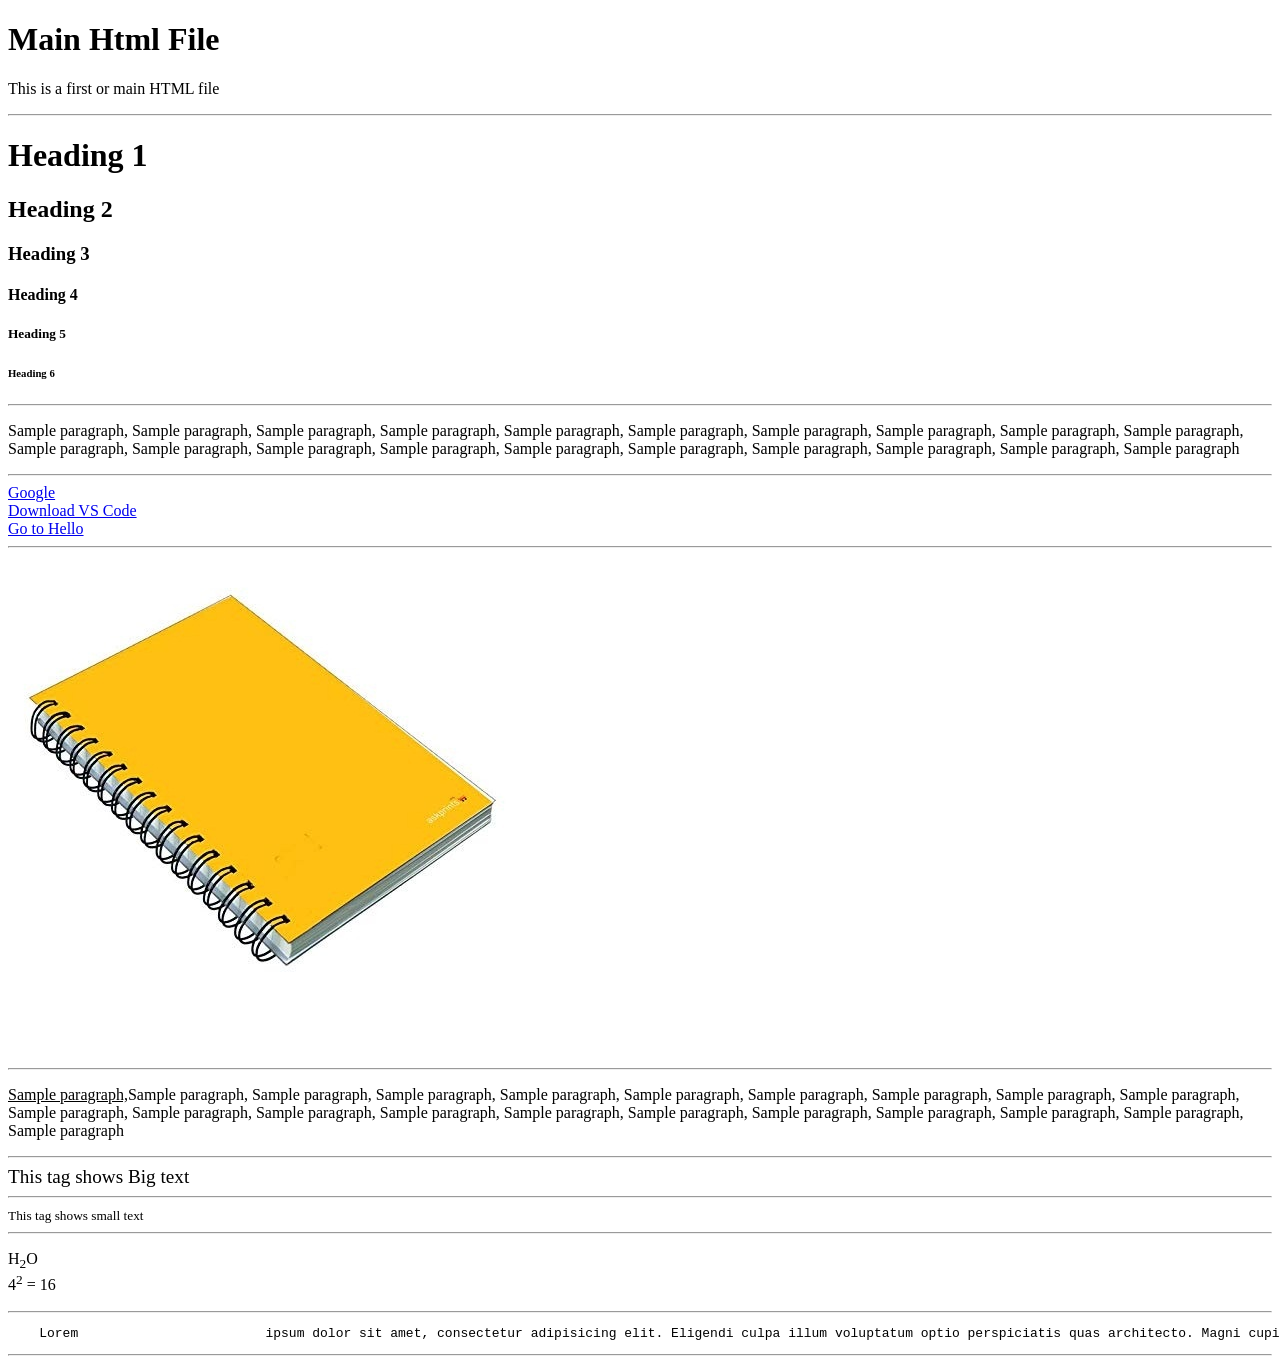
<file: HTML Tutorial/index.html>
<!DOCTYPE html>
<html lang="en">
<head>
    <meta charset="UTF-8">
    <meta name="viewport" content="width=device-width, initial-scale=1.0">
    <title>First HTML File </title>
</head>
<body>
    <h1> Main Html File </h1>
    <!-- main HTML file -->
    <p> This is a first or main HTML file </p>

<!-- for line breaking -->
    <hr />
    <!-- These are the Heading tags -->
    <h1> Heading 1</h1>
    <h2> Heading 2</h2>
    <h3> Heading 3</h3>
    <h4> Heading 4</h3>
    <h5> Heading 5</h3>
    <h6> Heading 6</h3>

        <hr />

    <p> Sample paragraph, Sample paragraph, Sample paragraph, Sample paragraph, Sample paragraph, Sample paragraph, Sample paragraph, Sample paragraph, Sample paragraph, Sample paragraph, Sample paragraph, Sample paragraph, Sample paragraph, Sample paragraph, Sample paragraph, Sample paragraph, Sample paragraph, Sample paragraph, Sample paragraph, Sample paragraph </p>

    <hr />
<!-- This is the Anchor tag use for the Links -->
    <a href = "https://www.google.com/"> Google </a>

    <!--  use for the next line starting -->
    <br>
    <!-- This link is Absolute link -->
    <a href= "https://code.visualstudio.com/download"> Download VS Code</a>
    <br> 
    <!-- This link is relative link -->
    <a href= "Hello Folder/Hello.html"> Go to Hello </a>

    <hr />
<!-- This tag is use for the images both absolute and relative images and the "alt" is used for the image text if some time is absolute link image doesn't show the iamge so the they show the name or guve details about image  -->
    <img src="image.jpg" alt="notebook"/>

    <hr />

    <p>
        <u>Sample paragraph,</u>Sample paragraph, Sample paragraph, Sample paragraph, Sample paragraph, Sample paragraph, Sample paragraph, Sample paragraph, Sample paragraph, Sample paragraph, Sample paragraph, Sample paragraph, Sample paragraph, Sample paragraph, Sample paragraph, Sample paragraph, Sample paragraph, Sample paragraph, Sample paragraph, Sample paragraph, Sample paragraph</p>
</body>

<hr />
<!-- gig tag is used for the big text or element -->
<big> This tag shows Big text </big>

<hr /> 
<!-- gig tag is used for the small text or element -->
<small> This tag shows small text </small>
<hr />

<p> 
    <!-- this tag is used for subset like the chemistry formulas H20 -->
    H<sub>2</sub>O

    <br />
<!-- this tag is used for superset like the Maths or power formulas formulas H20 -->
    4<sup>2</sup> = 16
</p>
<hr />

<!-- this tag is used for the exact spacing in the paragraph which we used in the coding -->
<pre>
    Lorem                        ipsum dolor sit amet, consectetur adipisicing elit. Eligendi culpa illum voluptatum optio perspiciatis quas architecto. Magni cupiditate voluptatum pariatur non ipsa assumenda eius rerum? Dolore, sint. Quibusdam, quam similique.
</pre>
<hr />


</html>
</file>
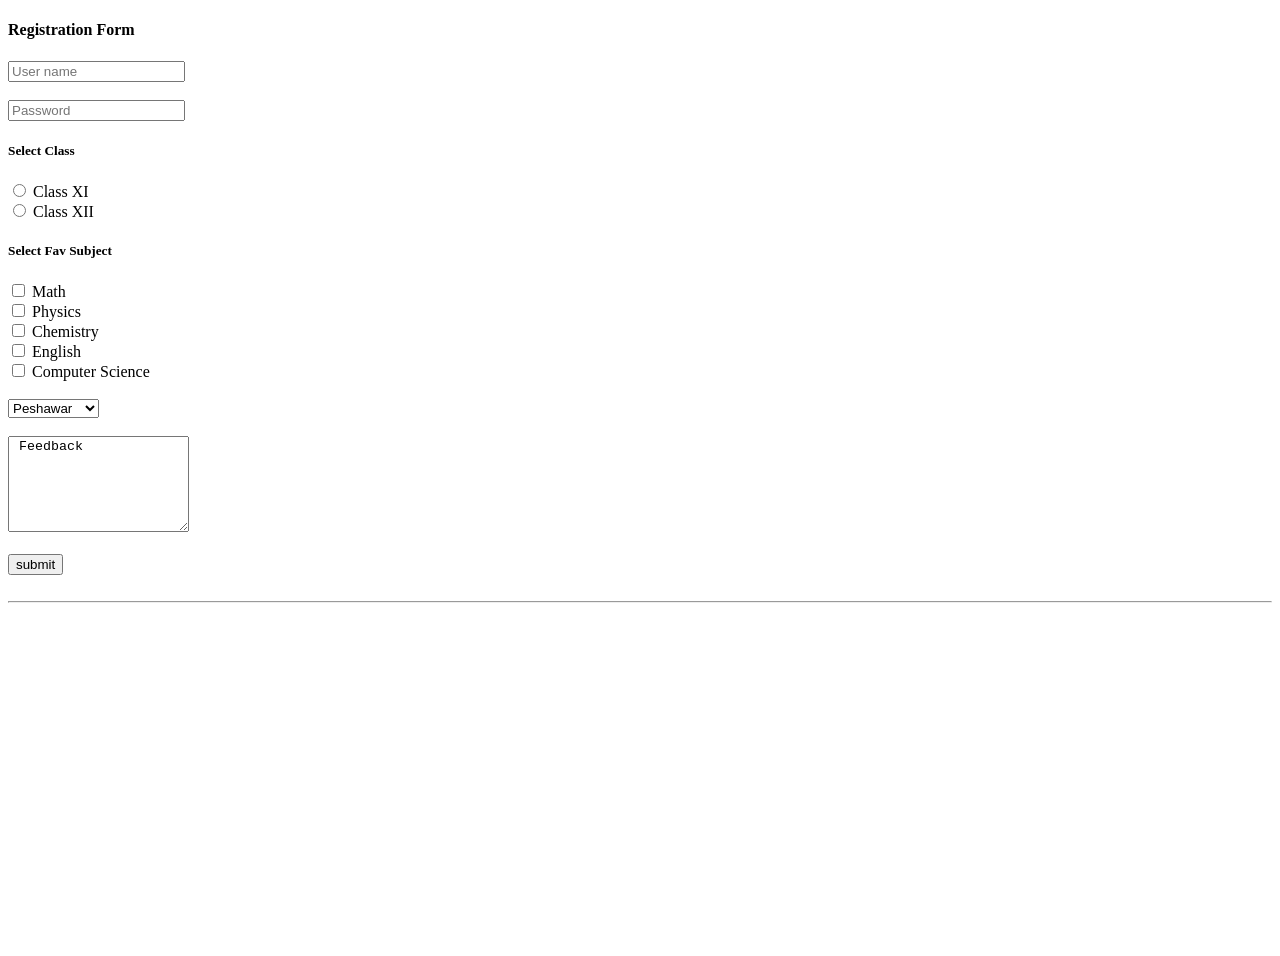
<file: HTML Tutorial/form.html>
<!DOCTYPE html>
<html lang="en">
<head>
    <meta charset="UTF-8">
    <meta name="viewport" content="width=device-width, initial-scale=1.0">
    <title>Registration Form</title>
</head>
<body>
    <form action="/action.php">

        <h4> Registration Form </h4>

        <input type="text" placeholder="User name">
        <br><br>
        <input type="password" placeholder="Password">
        <br>

        <h5>Select Class</h5>

    <label for="101">
        <input type="radio" value="Class XI" name="Class" id="101"> Class XI
    </label>
    <br>
    <label for="102">
        <input type="radio" value="Class XII" name="Class" id="102"> Class XII
    </label>
    <br>

    <h5> Select Fav Subject </h5>

    <label for="math">
        <input type="checkbox" value="math" name="subject" id="101"> Math
    </label>
    <br>
    <label for="phy">
        <input type="checkbox" value="phy" name="subject" id="102"> Physics
    </label>
    <br>
    <label for="chem">
        <input type="checkbox" value="chem" name="subject" id="103"> Chemistry
    </label>
    <br>
    <label for="eng">
        <input type="checkbox" value="eng" name="subject" id="104"> English
    </label>
    <br>
    <label for="cs">
        <input type="checkbox" value="cs" name="subject" id="105"> Computer Science
    </label>
    <br><br>

    <select name="city">
        <option value="Peshawar"> Peshawar </option>
        <option value="Islamabad"> Islamabad </option>
        <option value="Abbottabad"> Abbottabad </option>
        <option value="Rawalpindi"> Rawalpindi </option>
        <option value="Lahore"> Lahore </option>
    </select>
    <br><br>

    <textarea name="feedback" id="101" placeholder="Please give your valuable feedback here" rows="6"> Feedback</textarea>
    <br><br>

    <input type="submit" value="submit"> 
    </form>
    <br>
    <hr>

    <iframe width="560" height="315" src="https://www.youtube-nocookie.com/embed/YDkXhV1L2yU?si=Y-AFCwYpTrBaL9yq&amp;start=11" title="YouTube video player" frameborder="0" allow="accelerometer; autoplay; clipboard-write; encrypted-media; gyroscope; picture-in-picture; web-share" referrerpolicy="strict-origin-when-cross-origin" allowfullscreen></iframe>

    <br><br>

    <!--<video src="https://youtu.be/HcOc7P5BMi4"> My Video</video>-->
    
</body>
</html>
</file>
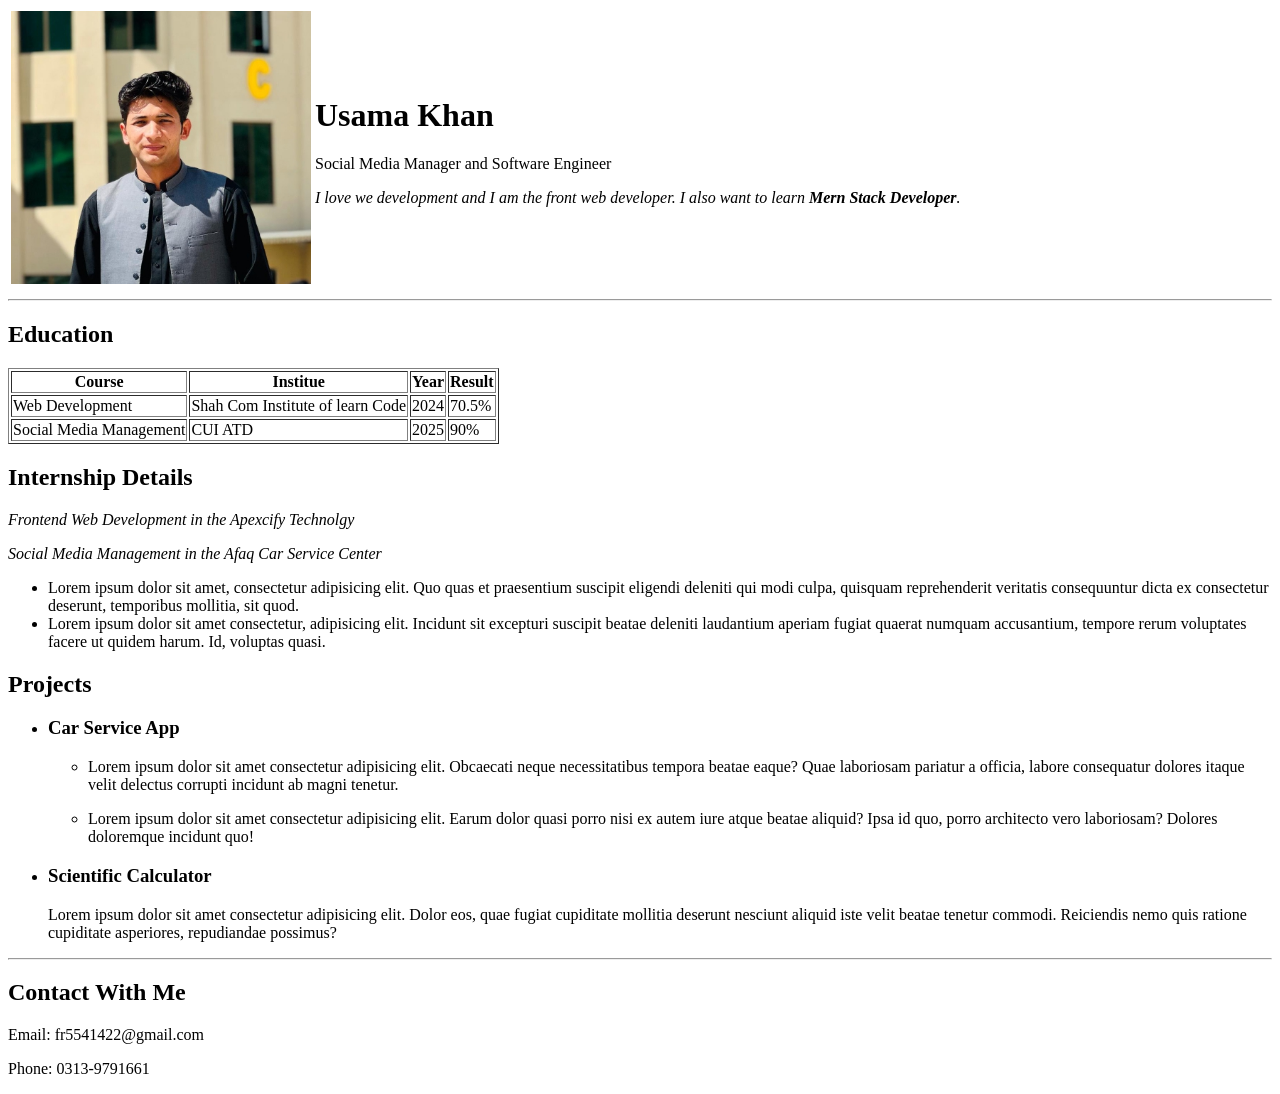
<file: HTML Tutorial/My Resume.html>
<!DOCTYPE html>
<html lang="en">
<head>
    <meta charset="UTF-8">
    <meta name="viewport" content="width=device-width, initial-scale=1.0">
    <title>Usama Resume</title>
</head>
<body>
    <table>
        <tr>
            <td><img src= "usama.jpeg" width="300" alt="usama picture"></td>
            <td><h1> Usama Khan </h1>
                <p>Social Media Manager and Software Engineer </p>
                <p><i>I love we development and I am the front web developer. I also want to learn <strong>Mern Stack Developer</strong>.</i></p></td>
        </tr>
    </table>
    <hr>

    <h2>Education</h2>
    <table border="">
        <tr>
            <th>Course</th>
            <th>Institue</th>
            <th>Year</th>
            <th>Result</th>
        </tr>
        <tr>
            <td>Web Development</td>
            <td>Shah Com Institute of learn Code</td>
            <td>2024</td>
            <td>70.5%</td>
        </tr>
        <tr>
            <td>Social Media Management</td>
            <td><abbr title="Comsats University of Abbottabad"></abbr>CUI ATD</td>
            <td>2025</td>
            <td>90%</td>
        </tr>
    </table>

    <h2>Internship Details</h2>
    <p><i>Frontend Web Development in the Apexcify Technolgy</i></p>
    <p><i>Social Media Management in the Afaq Car Service Center</i></p>
    <ul>
        <li>Lorem ipsum dolor sit amet, consectetur adipisicing elit. Quo quas et praesentium suscipit eligendi deleniti qui modi culpa, quisquam reprehenderit veritatis consequuntur dicta ex consectetur deserunt, temporibus mollitia, sit quod.</li>
        <li>Lorem ipsum dolor sit amet consectetur, adipisicing elit. Incidunt sit excepturi suscipit beatae deleniti laudantium aperiam fugiat quaerat numquam accusantium, tempore rerum voluptates facere ut quidem harum. Id, voluptas quasi.</li>
    </ul>
    <h2>Projects</h2>
    <ul>
        <li>
            <h3>Car Service App</h3>
            <ul>
                <li>
                    <p>Lorem ipsum dolor sit amet consectetur adipisicing elit. Obcaecati neque necessitatibus tempora beatae eaque? Quae laboriosam pariatur a officia, labore consequatur dolores itaque velit delectus corrupti incidunt ab magni tenetur.</p>
                </li>
                <li>
                    <p>Lorem ipsum dolor sit amet consectetur adipisicing elit. Earum dolor quasi porro nisi ex autem iure atque beatae aliquid? Ipsa id quo, porro architecto vero laboriosam? Dolores doloremque incidunt quo!</p>
                </li>
            </ul>
            
        </li>
        <li>
            <h3>Scientific Calculator</h3>
            <p>Lorem ipsum dolor sit amet consectetur adipisicing elit. Dolor eos, quae fugiat cupiditate mollitia deserunt nesciunt aliquid iste velit beatae tenetur commodi. Reiciendis nemo quis ratione cupiditate asperiores, repudiandae possimus?</p>
        </li>
    </ul>
    <hr>

    <h2>Contact With Me</h2>
    <p>Email: fr5541422@gmail.com</p>
    <p>Phone: 0313-9791661</p>
</body>
</html>
</file>
